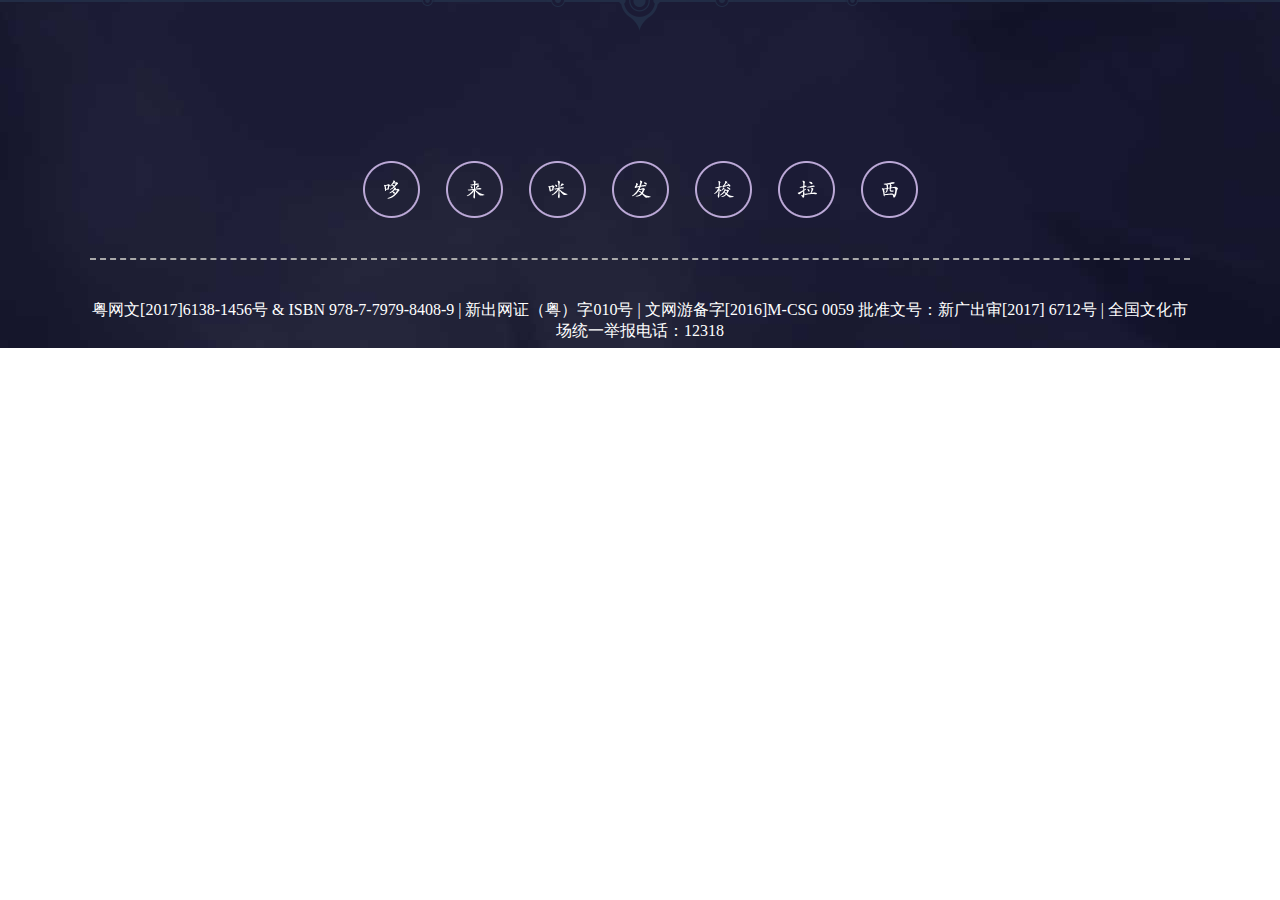
<file: footer.html>
<!DOCTYPE html>
<html>
	<head>
		<meta charset="utf-8" />
		<title></title>
		<link rel="stylesheet" type="text/css" href="css/footer.css"/>
		<link rel="stylesheet" type="text/css" href="css/font-awesome.css"/>
		<script type="text/javascript" src="js/jquery.js" ></script>
		<script type="text/javascript" src="js/footer.js" ></script>
	</head>
	<body>
		<div class="footer_wrap">
			<div id="footerImg">
			
			</div>
			<div class="footer">
	            <div class="footer_music">
					<div class="duo"></div>
					<div class="lai"></div>
					<div class="mi"></div>
					<div class="fa_fa"></div>
					<div class="suo"></div>
					<div class="la"></div>
					<div class="xi"></div>
	               </div>
				<div class="footer_line">
					
				</div>
				<div class="footer_wenzi">
					<a href="javascript:void(0)">
						粤网文[2017]6138-1456号 & ISBN 978-7-7979-8408-9 | 新出网证（粤）字010号 | 文网游备字[2016]M-CSG 0059
						批准文号：新广出审[2017] 6712号 | 全国文化市场统一举报电话：12318
					</a>
				</div>
			</div>
			
		</div>
	</body>
</html>
</file>
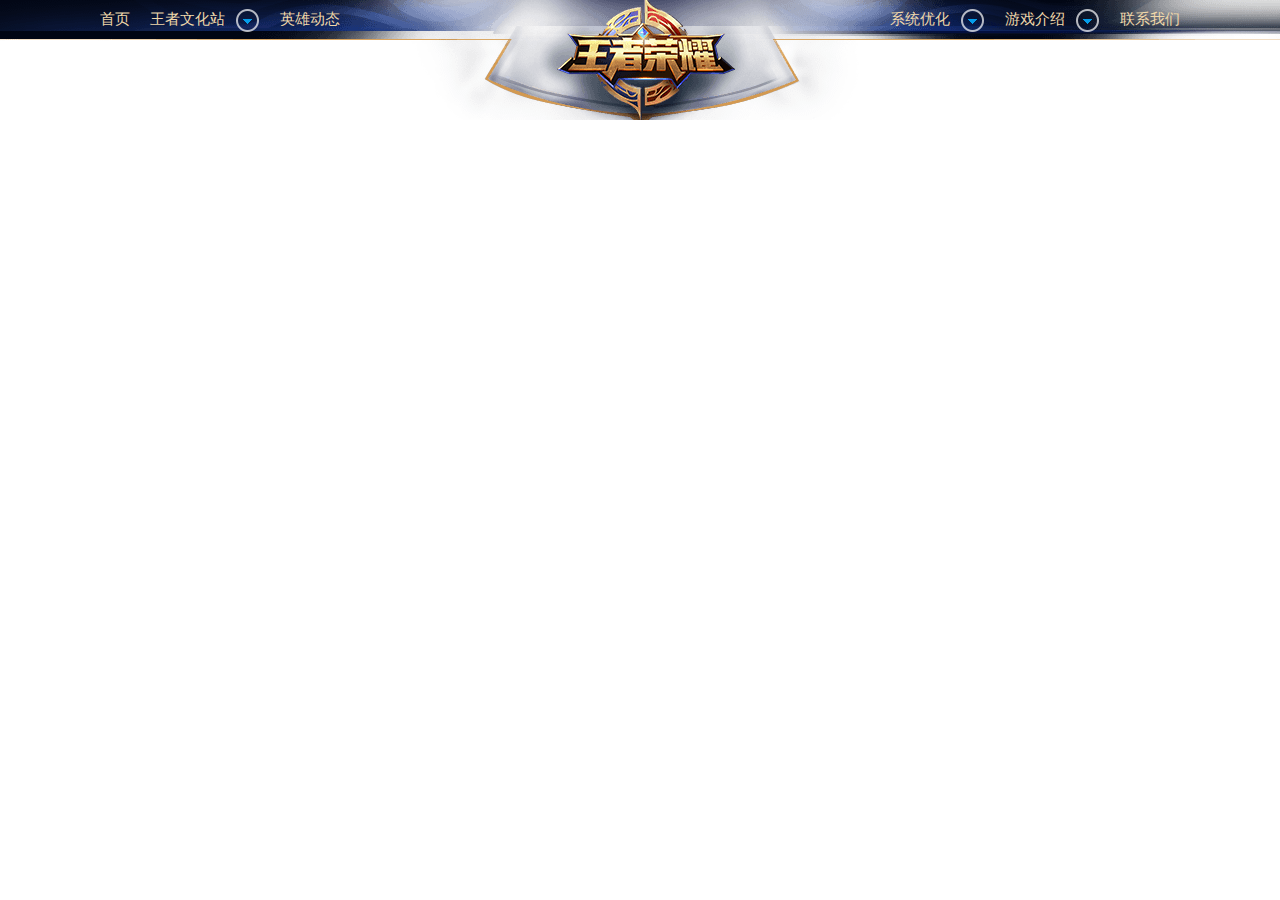
<file: header.html>
<!DOCTYPE html>
<html>
	<head>
		<meta charset="UTF-8">
		<title>导航</title>
		<link rel="stylesheet" href="css/header.css" />
		
		<link rel="stylesheet" type="text/css" href="css/font-awesome.css"/>
		<script type="text/javascript" src="js/jquery.js" ></script>
		<script type="text/javascript" src="js/move.js" ></script>
		<script type="text/javascript" src="js/header.js" ></script>
	</head>
	<body>
		<div class="header_wrap">
			<div class="header_box">
				<div class="nav">
					<div class="navBox" style="float: left;">
						<div class="a">
							<a href="index.html">首页</a>
						</div>
						<img src="images/border_bg.png" />
					</div>
					<div class="navBox" style="float: left;">
						<div class="a">
							<a href="javascript:;">王者文化站</a>
						</div>
						<div class="navBox_img"></div>
						<img src="images/border_bg.png" />
						<ul>
							<li>
								<div class="a">
									<a href="wangzhe.html#page1">王者文化主页</a>
								</div>
								
								<i class="fa fa-angle-right"></i>
							</li>
							<li>
								<div class="a">
									<a href="wangzhe.html#page2">王者历史课</a>
								</div>
								
								<i class="fa fa-angle-right"></i>
							</li>
							<li>
								<div class="a">
									<a href="wangzhe.html#page3">荣耀诗歌</a>
								</div>
								
								<i class="fa fa-angle-right"></i>
							</li>
							<li>
								<div class="a">
									<a href="wangzhe.html#page4">历史上的Ta</a>
								</div>
								
								<i class="fa fa-angle-right"></i>
							</li>
							<li>
								<div class="a">
									<a href="wangzhe.html#page5">App下载</a>
								</div>
								
								<i class="fa fa-angle-right"></i>
							</li>
							<li>
								<div class="a">
									<a href="wangzhe.html#page5">联系客服妹子</a>
								</div>
								
								<i class="fa fa-angle-right"></i>
							</li>
						</ul>
					</div>
					<div class="navBox" style="float: left;">
						<div class="a">
							<a href="list.html">英雄动态</a>
						</div>
						
						<img src="images/border_bg.png" />
					</div>
					<div class="navBox" style="float: right;">
						<div class="a">
							<a class="callme" href="javascript:;">联系我们</a>
						</div>
						
						<img src="images/border_bg.png" />
					</div>
					<div class="navBox" style="float: right;">
						<div class="a">
							<a href="javascript:;">游戏介绍</a>
						</div>
						
						<div class="navBox_img"></div>
						<img src="images/border_bg.png" />
						<ul>
							<li>
								<div class="a">
									<a href="article.html?type=Introduction">游戏介绍</a>
								</div>
								
								<i class="fa fa-angle-right"></i>
							</li>
							<li>
								<div class="a">
									<a href="article.html?type=Feature">游戏特色</a>
								</div>
								
								<i class="fa fa-angle-right"></i>
							</li>
						</ul>
					</div>
					<div class="navBox" style="float: right;">
						<div class="a">
							<a href="javascript:;">系统优化</a>
						</div>
						
						<div class="navBox_img"></div>
						<img src="images/border_bg.png" />
						<ul>
							<li>
								<div class="a">
									<a href="article.html?type=systemSoc">社交系统优化</a>
								</div>
								
								<i class="fa fa-angle-right"></i>
							</li>
							<li>
								<div class="a">
									<a href="article.html?type=systemBat">新版本战场优化</a>
								</div>
								
								<i class="fa fa-angle-right"></i>
							</li>
							<li>
								<div class="a">
									<a href="article.html?type=systemEqu">装备优化</a>
								</div>
								
								<i class="fa fa-angle-right"></i>
							</li>
						</ul>
					</div>		
				</div>
			</div>
		</div>
		<div id="callmeWrap">
			
		</div>
		<div id="callmeBox">
			<a id="close" href="javascript:showDialog.hide()"></a>
			<p>微信扫一扫，联系客服</p>
		</div>
	</body>
</html>
</file>
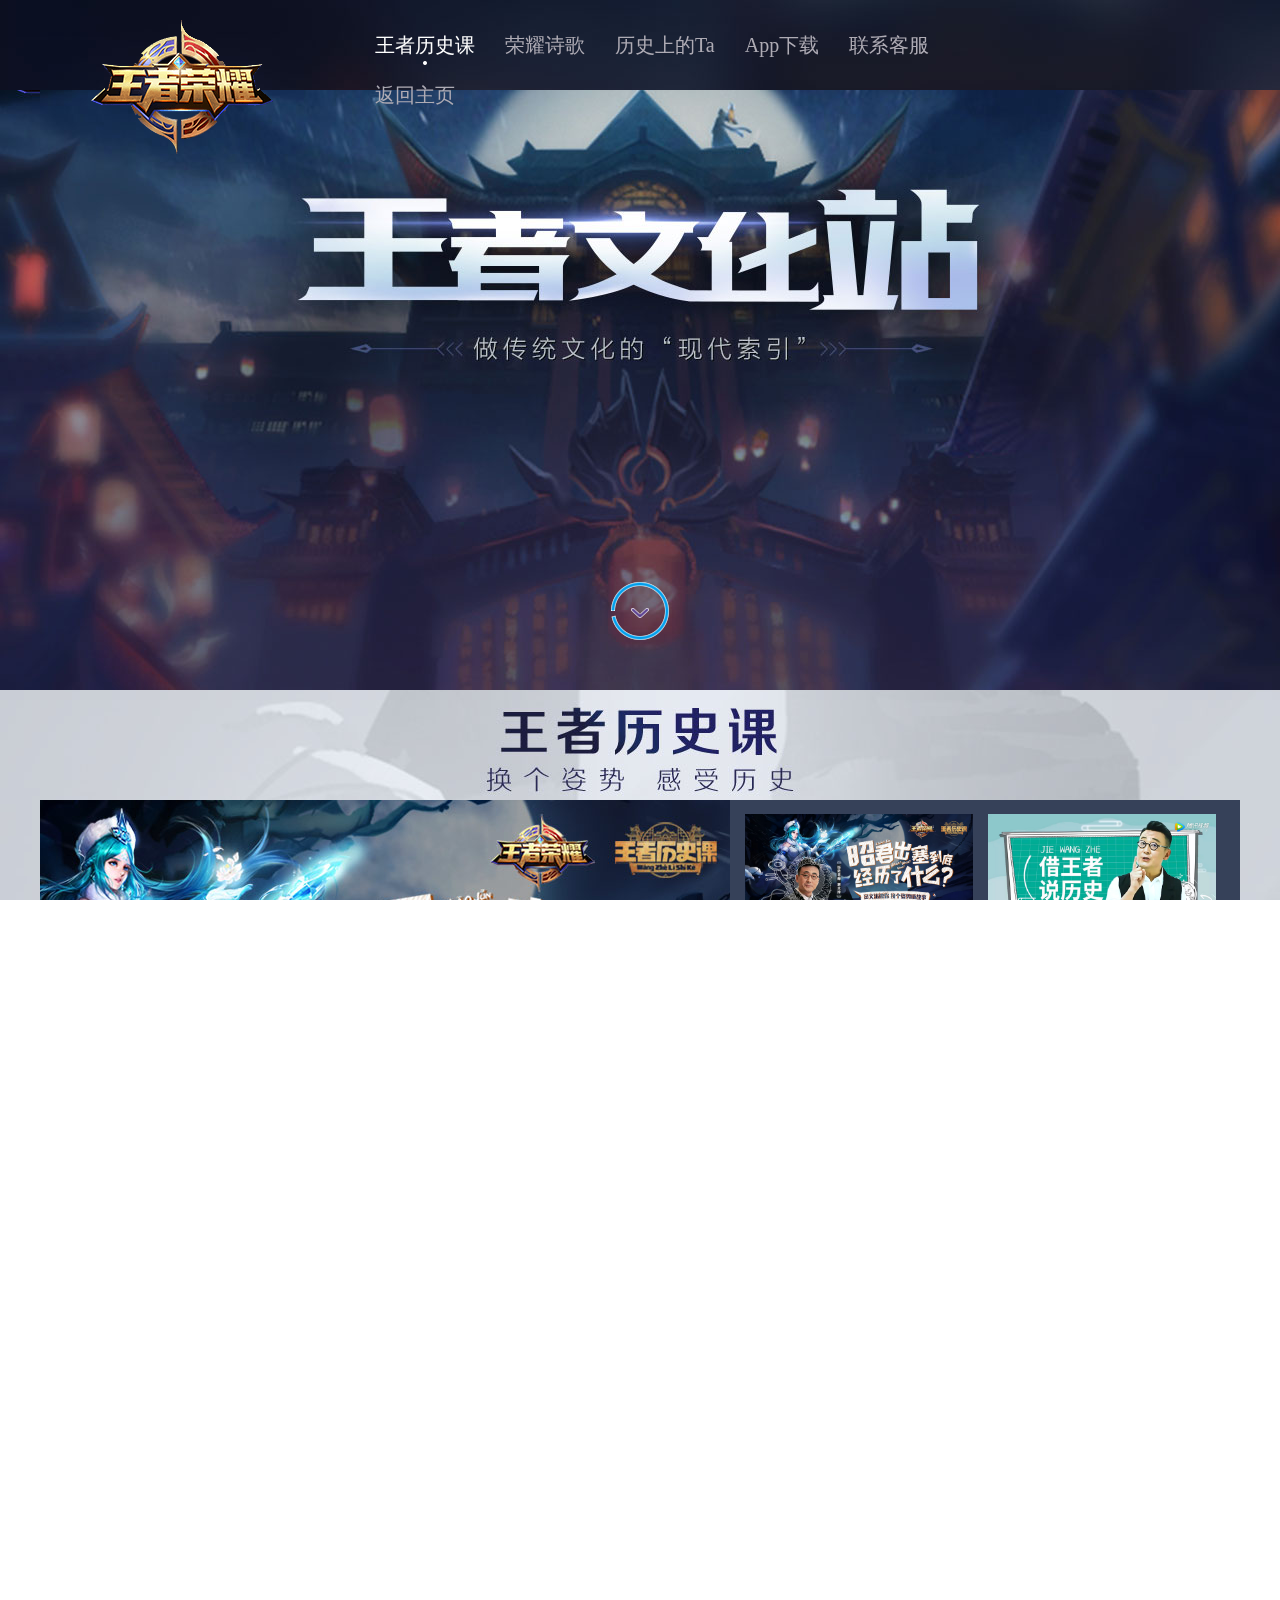
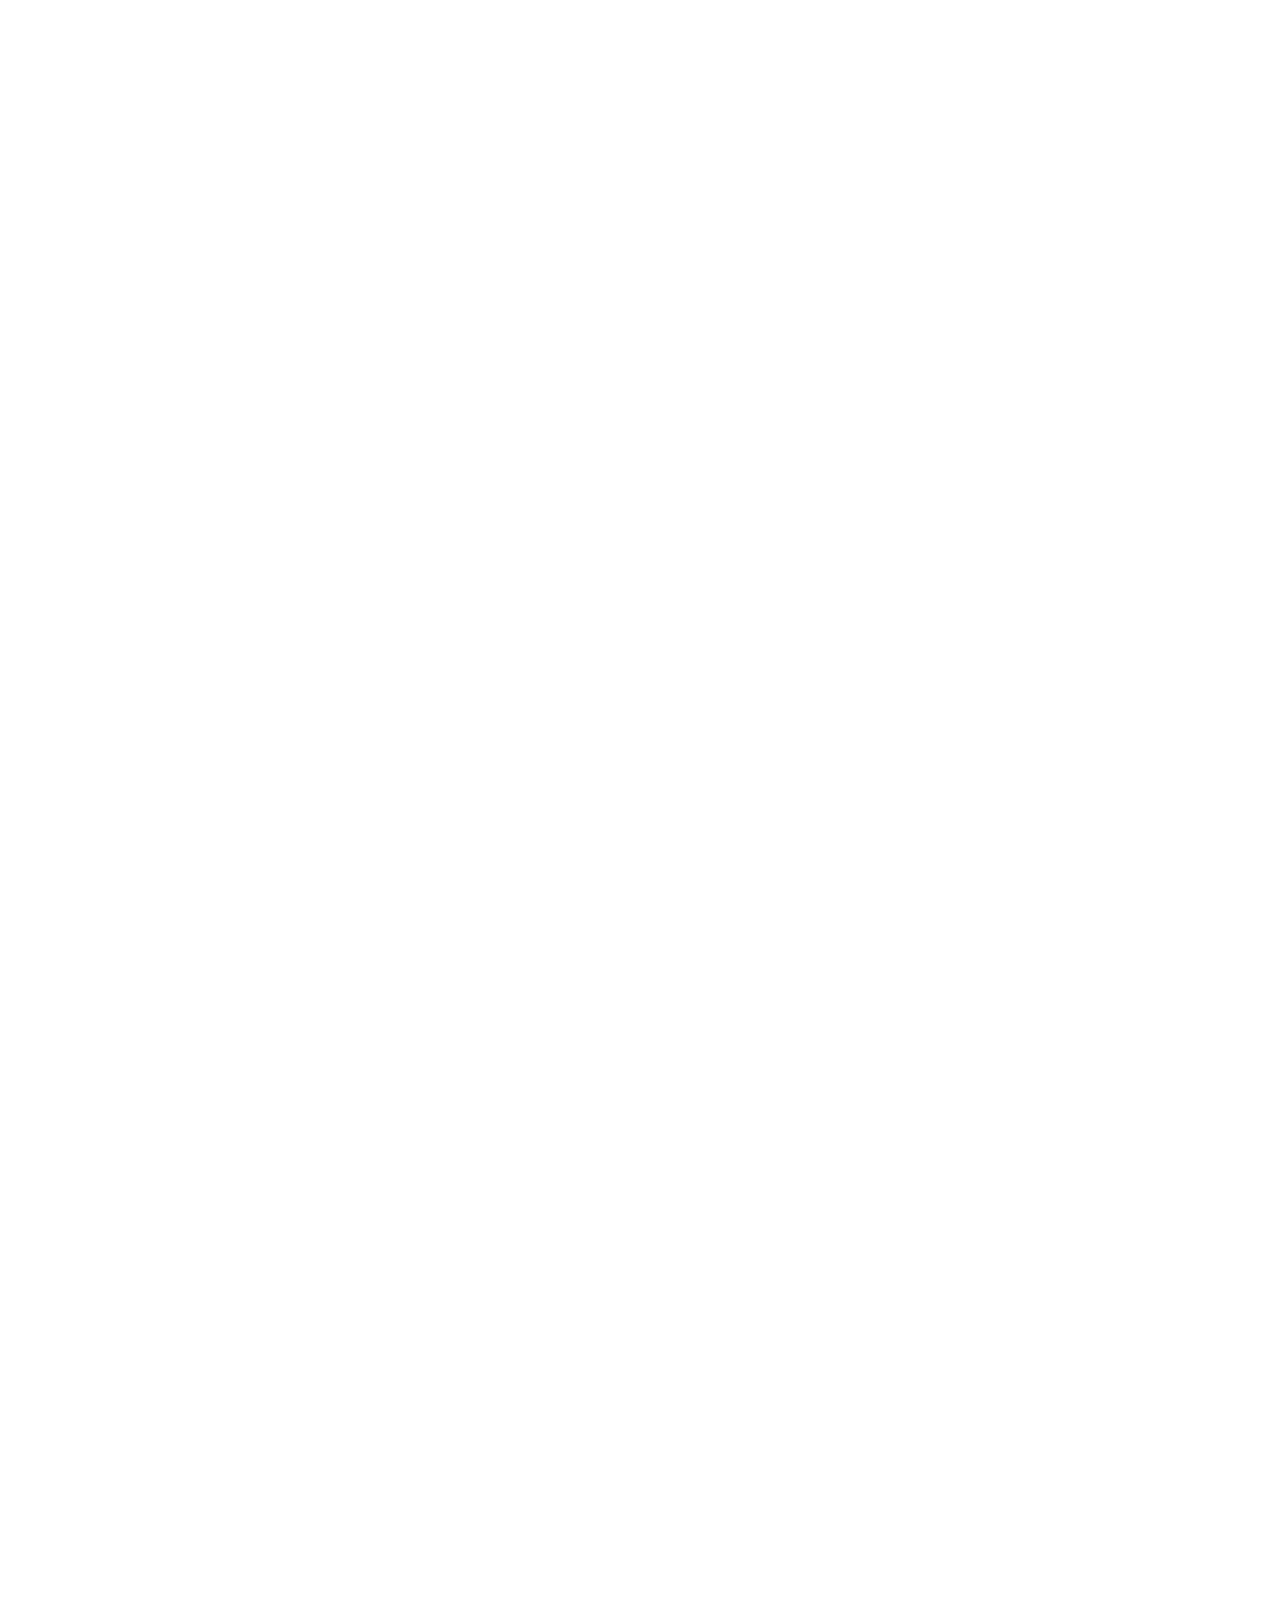
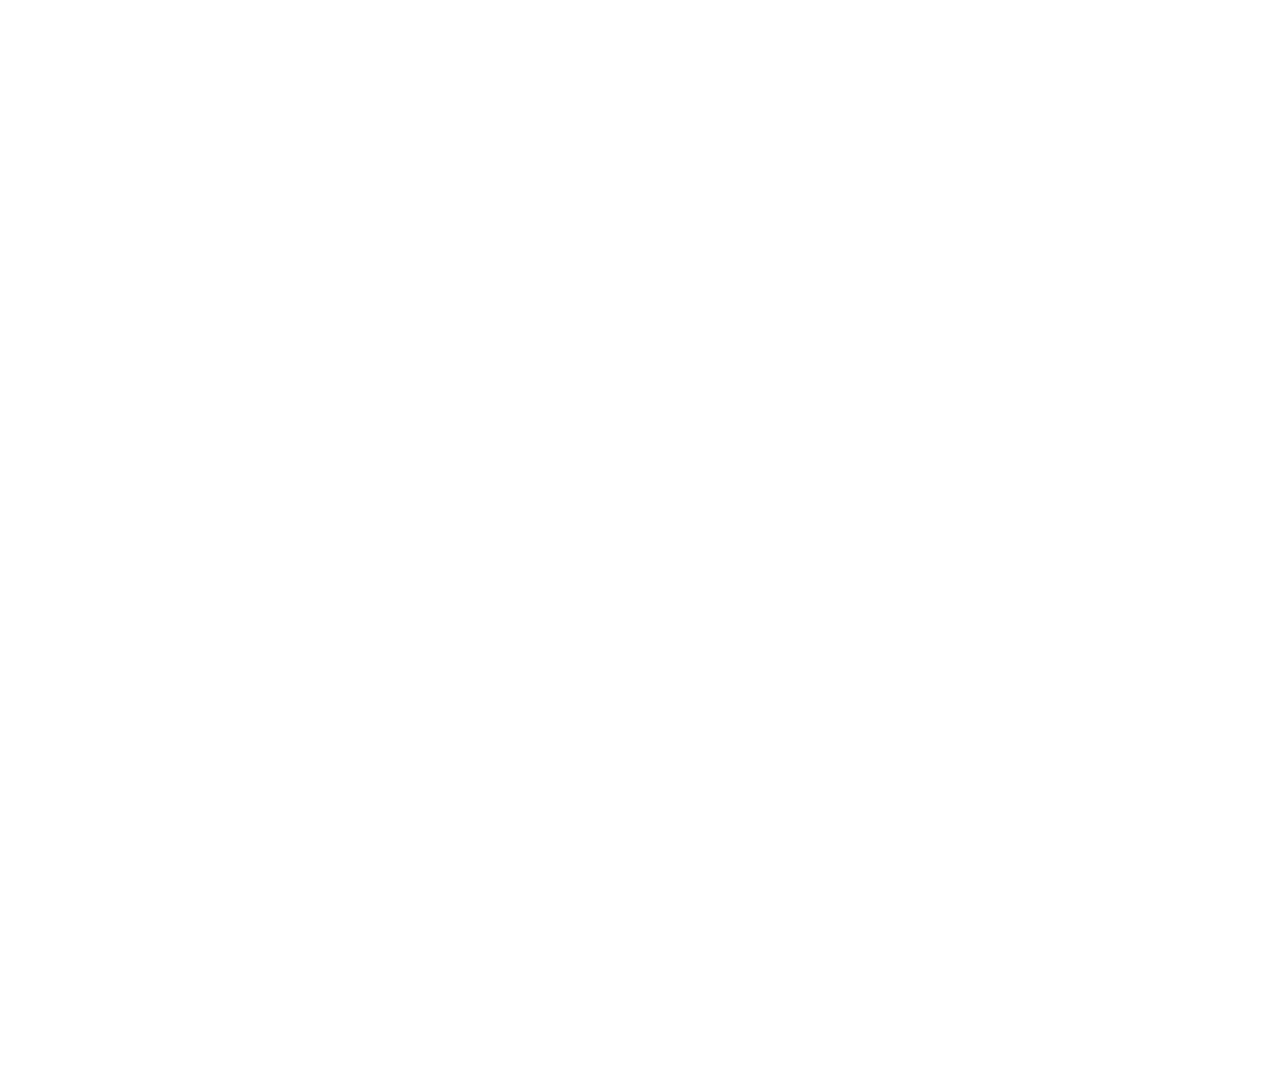
<file: wangzhe.html>
<!DOCTYPE html>
<html>
	<head>
		<meta charset="UTF-8">
		<title></title>
		<link rel="stylesheet" type="text/css" href="css/font-awesome.css"/>
		<link rel="stylesheet" href="css/jquery.fullpage.css" />
		<link rel="stylesheet" href="css/animate.css" />
		<link rel="stylesheet" href="css/wangzhe.css" />
		<script type="text/javascript" src="js/jquery.js" ></script>
		<script type="text/javascript" src="js/move.js" ></script>
		<script type="text/javascript" src="js/wangzhe.js" ></script>
		<script type="text/javascript" src="js/jquery.fullpage.js" ></script>
	</head>
	<body>
		
		<div id="header_wrap">
			<div class="header">
				<div class="logo" style="float: left;margin-top: 20px;">
					<a href="#page1">
						<img src="images/ui_logo.png" />
					</a>
				</div>
				<div class="nav_wrap">
					<div class="nav_piece new">
						<a href="#page2">王者历史课</a>
					</div>
					<div class="nav_piece">
						<a href="#page3">荣耀诗歌</a>
					</div>
					<div class="nav_piece">
						<a href="#page4">历史上的Ta</a>
					</div>
					<div class="nav_piece">
						<a href="#page5">App下载</a>
					</div>
					<div class="nav_piece">
						<a href="#page5">联系客服</a>
					</div>
					<div class="nav_piece">
						<a href="index.html">返回主页</a>
					</div>
				</div>
			</div>
		</div>
		<div id="fullpage">
		    <div class="section" style="color: white;text-align: center;min-width: 1100px;max-height: 600px;">
		    	<div class="page1 wrap">
		    		<div class="page1 wrap_box">
		    			<a class="page1Next" href="#page2">
		    				
		    			</a>
		    		</div>
		    	</div>
		    </div>
		    <div class="section" style="overflow: hidden;min-width: 1100px;">
		    	<div class="page2 wrap">
		    		<div class="page2 wrap_box">
		    			<div id="page2_box">
		    				<div id="history_box">
		    					<div id="left_mod">
		    						<a href="javascript:;" class="mod_list">
			    						<img src="images/wangzhe/history/70668895555621.jpg"/>
			    						
			    						<span id="bg">
			    						
			   							</span>
		 								<span id="ico_play">
	    									
			    						</span>
			    					</a>
		    					</div>
		    					<div id="history_list_box">
		    						<ul id="history_list">
		    							<li>
		    								<a href="javascript:;" class="mod_list">
					    						<img src="images/wangzhe/history/0.jpg" style="height: 130px;"/>
					    						<span id="text">
					    							<span id="title">
					    								【王者历史课】第七期：看窦文涛讲昭君出塞的故事
													</span>
			    									<span class="about">
					    								<span class="counts">
					    									13.5万
					    								</span>
					    								<span class="duration">
					    									11:10
														</span>
														<div style="clear: both;"></div>
			    									</span>
					    						</span>
					    						<span id="bg">
					    						
					   							</span>
				 								<span id="ico_play">
			    									
					    						</span>
					    					</a>
		    							</li>
		    							<li>
		    								<a href="javascript:;" class="mod_list">
					    						<img src="images/wangzhe/history/1.png" style="height: 130px;"/>
					    						<span id="text">
					    							<span id="title">
					    								【王者历史课】第六课：窦文涛细说赵云是否真的不受重用？
													</span>
			    									<span class="about">
					    								<span class="counts">
					    									27.2wan
					    								</span>
					    								<span class="duration">
					    									12：10
														</span>
														<div style="clear: both;"></div>
			    									</span>
					    						</span>
					    						<span id="bg">
					    						
					   							</span>
				 								<span id="ico_play">
			    									
					    						</span>
					    					</a>
		    							</li>
		    							<li>
		    								<a href="javascript:;" class="mod_list">
					    						<img src="images/wangzhe/history/2.png" style="height: 130px;"/>
					    						<span id="text">
					    							<span id="title">
					    								【王者历史课】第五课：如果你是秦始皇，修不修长城？
													</span>
			    									<span class="about">
					    								<span class="counts">
					    									33.6wan
					    								</span>
					    								<span class="duration">
					    									12:40
														</span>
														<div style="clear: both;"></div>
			    									</span>
					    						</span>
					    						<span id="bg">
					    						
					   							</span>
				 								<span id="ico_play">
			    									
					    						</span>
					    					</a>
		    							</li>
		    							<li>
		    								<a href="javascript:;" class="mod_list">
					    						<img src="images/wangzhe/history/3.jpg" style="height: 130px;"/>
					    						<span id="text">
					    							<span id="title">
					    								《王者历史课》第四课：马伯庸揭秘孟姜女哭倒长城的真相
													</span>
			    									<span class="about">
					    								<span class="counts">
					    									1.0wan
					    								</span>
					    								<span class="duration">
					    									12:08
														</span>
														<div style="clear: both;"></div>
			    									</span>
					    						</span>
					    						<span id="bg">
					    						
					   							</span>
				 								<span id="ico_play">
			    									
					    						</span>
					    					</a>
		    							</li>
		    							<li>
		    								<a href="javascript:;" class="mod_list">
					    						<img src="images/wangzhe/history/4.png" style="height: 130px;"/>
					    						<span id="text">
					    							<span id="title">
					    								《王者历史课》第三课：预告片
													</span>
			    									<span class="about">
					    								<span class="counts">
					    									504
					    								</span>
					    								<span class="duration">
					    									00:40
														</span>
														<div style="clear: both;"></div>
			    									</span>
					    						</span>
					    						<span id="bg">
					    						
					   							</span>
				 								<span id="ico_play">
			    									
					    						</span>
					    					</a>
		    							</li>
		    							<li>
		    								<a href="javascript:;" class="mod_list">
					    						<img src="images/wangzhe/history/5.png" style="height: 130px;"/>
					    						<span id="text">
					    							<span id="title">
					    								《王者历史课》第一课：预告片
													</span>
			    									<span class="about">
					    								<span class="counts">
					    									1622
					    								</span>
					    								<span class="duration">
					    									00:26
														</span>
														<div style="clear: both;"></div>
			    									</span>
					    						</span>
					    						<span id="bg">
					    						
					   							</span>
				 								<span id="ico_play">
			    									
					    						</span>
					    					</a>
		    							</li>
		    							<li>
		    								<a href="javascript:;" class="mod_list">
					    						<img src="images/wangzhe/history/6.png" style="height: 130px;"/>
					    						<span id="text">
					    							<span id="title">
					    								《王者历史课》第二课：预告片
													</span>
			    									<span class="about">
					    								<span class="counts">
					    									1.6万
					    								</span>
					    								<span class="duration">
					    									00:49
														</span>
														<div style="clear: both;"></div>
			    									</span>
					    						</span>
					    						<span id="bg">
					    						
					   							</span>
				 								<span id="ico_play">
			    									
					    						</span>
					    					</a>
		    							</li>
		    							<li>
		    								<a href="javascript:;" class="mod_list">
					    						<img src="images/wangzhe/history/7.png" style="height: 130px;"/>
					    						<span id="text">
					    							<span id="title">
					    								《王者历史课》第三课：蔡康永亲授避暑妙招
													</span>
			    									<span class="about">
					    								<span class="counts">
					    									1.3万
					    								</span>
					    								<span class="duration">
					    									11:55
														</span>
														<div style="clear: both;"></div>
			    									</span>
					    						</span>
					    						<span id="bg">
					    						
					   							</span>
				 								<span id="ico_play">
			    									
					    						</span>
					    					</a>
		    							</li>
		    							<li>
		    								<a href="javascript:;" class="mod_list">
					    						<img src="images/wangzhe/history/8.png" style="height: 130px;"/>
					    						<span id="text">
					    							<span id="title">
					    								《王者历史课》第二课：黄执中带你重识李白
													</span>
			    									<span class="about">
					    								<span class="counts">
					    									73.9万
					    								</span>
					    								<span class="duration">
					    									07:50
														</span>
														<div style="clear: both;"></div>
			    									</span>
					    						</span>
					    						<span id="bg">
					    						
					   							</span>
				 								<span id="ico_play">
			    									
					    						</span>
					    					</a>
		    							</li>
		    							<li>
		    								<a href="javascript:;" class="mod_list">
					    						<img src="images/wangzhe/history/9.png" style="height: 130px;"/>
					    						<span id="text">
					    							<span id="title">
					    								《王者历史课》第一课：刘备的仁义人生
													</span>
			    									<span class="about">
					    								<span class="counts">
					    									38.8万
					    								</span>
					    								<span class="duration">
					    									10:17
														</span>
														<div style="clear: both;"></div>
			    									</span>
					    						</span>
					    						<span id="bg">
					    						
					   							</span>
				 								<span id="ico_play">
			    									
					    						</span>
					    					</a>
		    							</li>
		    						</ul>
		    					</div>
		    				</div>
		    			</div>
		    		</div>
		    	</div>
		    </div>
		    <div class="section" style="min-width: 1100px;">
		        <div class="page3 wrap">
			    	<div class="page3 wrap_box">
			    		<div class="prev"></div>
			    		<div class="next"></div>
			    		<div id="page3_box">
			    			<div id="page3_moveBox">
			    				<div id="first" style="width: 1200PX;">
			    					<a href="javascript:;" class="mod_list">
			    						<img src="images/wangzhe/shi/0.jpg"/>
			    						<span id="text">
			    							<span id="title">
			    								【荣耀诗会】《关山月》《从军行》
											</span>
	    									<span class="about">
			    								<span class="counts">
			    									1937
			    								</span>
			    								<span class="duration">
			    									02:12
												</span>
	    									</span>
			    						</span>
			    						<span id="bg">
			    						
			   							</span>
		 								<span id="ico_play">
	    									
			    						</span>
			    					</a>
			    					<a href="javascript:;" class="mod_list">
			    						<img src="images/wangzhe/shi/1.jpg"/>
			    						<span id="text">
			    							<span id="title">
			    								【荣耀诗会】念奴娇·赤壁怀古
											</span>
	    									<span class="about">
			    								<span class="counts">
			    									5945
			    								</span>
			    								<span class="duration">
			    									01:56
												</span>
	    									</span>
			    						</span>
			    						<span id="bg">
			    						
			   							</span>
		 								<span id="ico_play">
	    									
			    						</span>
			    					</a>
			    					<a href="javascript:;" class="mod_list">
			    						<img src="images/wangzhe/shi/2.png"/>
			    						<span id="text">
			    							<span id="title">
			    								【荣耀诗会】鹊桥仙
											</span>
	    									<span class="about">
			    								<span class="counts">
			    									93.5万
			    								</span>
			    								<span class="duration">
			    									01:35
												</span>
	    									</span>
			    						</span>
			    						<span id="bg">
			    						
			   							</span>
		 								<span id="ico_play">
	    									
			    						</span>
			    					</a>
			    					<a href="javascript:;" class="mod_list">
			    						<img src="images/wangzhe/shi/3.jpg"/>
			    						<span id="text">
			    							<span id="title">
			    								【荣耀诗会】出塞·王昌龄、凉州词·王之涣、凉州词·王翰
											</span>
	    									<span class="about">
			    								<span class="counts">
			    									8302
			    								</span>
			    								<span class="duration">
			    									02:00
												</span>
	    									</span>
			    						</span>
			    						<span id="bg">
			    						
			   							</span>
		 								<span id="ico_play">
	    									
			    						</span>
			    					</a>
			    					<a href="javascript:;" class="mod_list">
			    						<img src="images/wangzhe/shi/4.png"/>
			    						<span id="text">
			    							<span id="title">
			    								【荣耀诗会】将进酒
											</span>
	    									<span class="about">
			    								<span class="counts">
			    									1964
			    								</span>
			    								<span class="duration">
			    									01:41
												</span>
	    									</span>
			    						</span>
			    						<span id="bg">
			    						
			   							</span>
		 								<span id="ico_play">
	    									
			    						</span>
			    					</a>
			    					<a href="javascript:;" class="mod_list">
			    						<img src="images/wangzhe/shi/5.png"/>
			    						<span id="text">
			    							<span id="title">
			    								【荣耀诗会】观沧海
											</span>
	    									<span class="about">
			    								<span class="counts">
			    									192
			    								</span>
			    								<span class="duration">
			    									00:48
												</span>
	    									</span>
			    						</span>
			    						<span id="bg">
			    						
			   							</span>
		 								<span id="ico_play">
	    									
			    						</span>
			    					</a>
			    					<a href="javascript:;" class="mod_list">
			    						<img src="images/wangzhe/shi/6.png"/>
			    						<span id="text">
			    							<span id="title">
			    								【荣耀诗会】咏夏
											</span>
	    									<span class="about">
			    								<span class="counts">
			    									9963
			    								</span>
			    								<span class="duration">
			    									02:20
												</span>
	    									</span>
			    						</span>
			    						<span id="bg">
			    						
			   							</span>
		 								<span id="ico_play">
	    									
			    						</span>
			    					</a>
			    					<a href="javascript:;" class="mod_list">
			    						<img src="images/wangzhe/shi/7.png"/>
			    						<span id="text">
			    							<span id="title">
			    								【荣耀诗会】楚辞·九歌·东皇太一
											</span>
	    									<span class="about">
			    								<span class="counts">
			    									137
			    								</span>
			    								<span class="duration">
			    									01:11
												</span>
	    									</span>
			    						</span>
			    						<span id="bg">
			    						
			   							</span>
		 								<span id="ico_play">
	    									
			    						</span>
			    					</a>
			    				</div>
			    				<div id="second" style="width: 1200PX;">
			    					<a href="javascript:;" class="mod_list">
			    						<img src="images/wangzhe/shi/8.png"/>
			    						<span id="text">
			    							<span id="title">
			    								【荣耀诗会】诗经·秦风·无衣
											</span>
	    									<span class="about">
			    								<span class="counts">
			    									2.2万
			    								</span>
			    								<span class="duration">
			    									01:10
												</span>
	    									</span>
			    						</span>
			    						<span id="bg">
			    						
			   							</span>
		 								<span id="ico_play">
	    									
			    						</span>
			    					</a>
			    					<a href="javascript:;" class="mod_list">
			    						<img src="images/wangzhe/shi/1.jpg"/>
			    						<span id="text">
			    							<span id="title">
			    								【荣耀诗会】大风歌vs鸿鹄歌
											</span>
	    									<span class="about">
			    								<span class="counts">
			    									1.8万
			    								</span>
			    								<span class="duration">
			    									01:04
												</span>
	    									</span>
			    						</span>
			    						<span id="bg">
			    						
			   							</span>
		 								<span id="ico_play">
	    									
			    						</span>
			    					</a>
			    				</div>
			    				<div style="clear: both;"></div>
			    			</div>
			    		</div>
			    	</div>
			    </div>
		    </div>
		    <div class="section" style="min-width: 1100px;position: relative;">
		    	<div id="boxTa_wrap" style="display: none;">
		    		<div id="boxTa">
			    		
			    	</div>
			    	<div id="boxTa_box">
			    		<h2 class="titleTa">
			    			历史上的
			    			<span class="name1" style="font-family: "Microsoft YaHei";"></span>
			   			</h2>
			   			<a class="close" href="javascript:;"></a>
			   			<div id="textTa_box">
			   				<div class="textTa1">
			   					
			   				</div>
			   			</div>
			   		</div>
		    	</div>
		    	<div class="page4 wrap">
		    		<div class="page4 wrap_box">
		    			<div id="hero_wrap">
		    				<div id="hero_active">  
		    					<div id="hero_img">
		    						<img class="hero_img" src="images/wangzhe/1-mobileskin.jpg" />
		    					</div>
		    					<div id="hero_information">
		    						<div id="hero_content">
		    							<h3 class="name1" style="font-size: 20px;"></h3>
		    							<div id="hero_text">
		    								<p class="text1">
		    									
		    								</p>
		    							</div>
		    						</div>
		    					</div>
		    				</div>
		    				<div id="hero_search">
		    					<div id="hero_title">
		    						<a href="javascript:;" style="font-size: 28px;color: white;">全部英雄</a>
		    					</div>
		    					<div id="hero_panel">
		    						<ul id="hero_panel_ul">
		    							
		    						</ul>
		    					</div>
		    				</div>
		    			</div>
		    		</div>
		    	</div>
		    </div>
		    <div class="section" style="min-width: 1100px;">
		    	<div class="page5_wrap"> 
		    		<div style="width: 1100px;margin: 70px auto;text-align: center;">
		    			<div class="appBox">
							扫我下载“王者荣耀”App
							<h1 style="position: relative;top: 100px;right: -320px;">App下载</h1>
		    			</div>
		    			<div class="serBox">
		    				<h1>联系客服妹纸</h1>
							<p>总机：010-8888888</p>
							<p>邮箱：cp@feicuiedu.com</p>
							<p>北京市昌平区站前东街2号 回龙观田园风光综合商业楼3层</p>
						</div>
		    		</div>
		    	</div>
		    </div>
		</div>
	</body>
</html>
</file>
<file: css/footer.css>
*{
	padding: 0;
	margin: 0;
	list-style: none;
	text-decoration: none;
	font-family: "楷体";
}
/*这是底部*/
.footer_wrap{
	min-width: 1100px;
	height: 348px;
	background: #0d0d28 url(../images/content_top.jpg) center;
	background-position-y: -940px;
}
#footerImg{
	position: relative;
	top: -10px;
	left: 0;
	height: 41px;
	background: url(../images/pic-fgx.png) no-repeat center top;
}
.footer{
	height: 300px;
	width: 1100px;
	margin: 0 auto;
}
/*.duo,.la,.mi,.fa,.suo,.la,.xi*/
.footer_music{
	width: 581px;
	height: 57px;
	padding-left: 26px;
	padding-top: 120px;
	margin: 0 auto;
}
.footer_music div{
	height: 57px;
	width: 57px;
	float: left;
	cursor: pointer;
	margin-right: 26px;
}
.duo{
	background: url(../img/yinyue_duo.png);
}
.lai{
	background: url(../img/yinyue_lai.png);
}
.mi{
	background: url(../img/yinyue_mi.png);
}
.fa_fa{
	background: url(../img/yinyue_fa.png);
}
.suo{
	background: url(../img/yinyue_suo.png);
}
.la{
	background: url(../img/yinyue_la.png);
}
.xi{
	background: url(../img/yinyue_xi.png);
}
.footer_line{
	width: 1100px;
	border-bottom: 2px dashed darkgrey;
	margin-top: 40px;
}
.footer_wenzi{
	height: 20px;
	text-align: center;
	margin-top: 40px;
}
.footer_wenzi a{
	color: white;
	text-decoration: none;
}
</file>
<file: css/header.css>
*{
	padding: 0;
	margin: 0;
	list-style: none;
	text-decoration: none;
	font-family: "楷体";
}
.clear{
	clear: both;
}
.header_wrap{
	position: relative;
	min-width: 1200px;
	height: 120px;
	background:url(../images/top-bg.png) no-repeat center;
	z-index: 999;
}
.header_box{
	width: 1100px;
	height: 120px;
	margin: auto;
	position: relative;
}
.logo{
	position: absolute;
	top: 0;
	left: 50%;
	margin-left: -102px;
	z-index: 9999;
}
.nav{
	width: 1100px;
	float: right;
}
.navBox{
	position: relative;
}
.navBox a{
	display: block;
	color: #F0D8AA;
	font-size: 15px;
}
.navBox .a{
	padding:10px;
	float: left;
}
.navBox img{
	width: 100%;
	display: none;
	position: absolute;
	top: 35px;
	left: 0;
}
.navBox_img{
	width: 25px;
	height: 25px;
	margin-top: 8px;
	margin-right: 10px;
	background: url(../img/nav_xiajiantou.png)no-repeat;
	float: right;
	cursor: pointer;
}
.navBox ul{
	display: none;
	background: #090A1F;
	position: absolute;
	top: 40px;
	left: 0;
	z-index: 100;
}
.navBox li{
	height: 40px;
	width: 160px;
	padding-left: 10px;
}
.navBox li a{
	font-size: 13px;
}
.navBox li i{
	color: white;
	padding: 10px;
	float: right;
	display: none;
}
#callmeWrap{
	display: none;
	position: fixed;
	top: 0;
	left: 0;
	z-index: 999998;
	width: 100%;
	min-height: 900px;
	background: black;
	opacity: 0.5;
}
#callmeBox{
	display: none;
	width: 368px;
	height: 358px;
	background: url(../images/callmeImg.png) no-repeat center 50px;
	overflow: hidden;
	position: fixed;
	top: 20%;
	left: 50%;
	z-index: 999999;
	margin-left: -184px;
}
#close{
	display: block;
	position: absolute;
	top: 0;
	right: 0;
	width: 45px;
	height: 45px;
	background: url(../images/close.png);
}
#callmeBox p{
	margin: 266px 0 0 95px;
	color: #b7bde1;
	font-size: 18px;
}
</file>
<file: css/wangzhe.css>
*{
	padding: 0;
	margin: 0;
	list-style: none;
	text-decoration: none;
	font-family: "楷体";
}

#header_wrap{
	width: 100%;
	height: 90px;
	background:url(../images/ui_bg_head.jpg);
	position: fixed;
	z-index: 200;
}
.header{
	height: 90px;
	width: 1100px;
	margin: 0 auto;
}
.nav_wrap{
	width: 690px;
	height: 40px;
	line-height: 40px;
	float: right;
	margin-right: 140px;
	padding-top: 15px;
	text-align: right;
}
.nav_piece{
	float: left;
	position: relative;
}
.nav_piece a{
	display: block;
	font-size: 20px;
	text-align: center;
	padding: 10px 15px;
	position: relative;
	cursor: pointer;
	height: 30px;
	color: #aeabb4;
}
.new a{
	background: url(../img/nav_now_bg.png) no-repeat bottom center;
	color: #fff;
}
.nav_hover a{
	background: url(../img/nav_now_bg.png) no-repeat bottom center;
	color: #fff;
	transition: all 0.5s; 
}
.wrap{
	margin-top: 90px;
}
.page1.wrap{
	min-height: 600px;
	background: url(../images/in_banner_wrap.jpg) no-repeat top center;
}
.wrap_box{
	position: relative;
}
.page1.wrap_box{
	min-height: 600px;
	background: url(../images/in_banner.jpg) no-repeat top center;
}
.page1Next{
	display: block;
	position: absolute;
	left: 50%;
	bottom: 50px;
	z-index: 999;
	margin-left: -29px;
	width: 58px;
	height: 58px;
	background: url(../images/lis_more_btn_bg.png) no-repeat 0 -58px;
}
.page2.wrap{
	min-height: 900px;
	margin-top: 0px;
	background: url(../images/in_history_wrap.jpg) no-repeat center -70px;
}
.page2.wrap_box{
	min-height: 900px;
	background: url(../images/in_history.jpg) no-repeat center -70px;
}
#page2_box{
	overflow: hidden;
	padding-top: 110px;
	max-width: 1200px;
	margin: 0 auto;
}
#history_box{;
	background: #364159;
	height: 457px;
}
#left_mod{
	float: left;
	width: 690px;
	height: 458px;
	overflow: hidden;
}
#left_mod .mod_list{
	width: 100%;
	height: 100%;
}
#history_list_box{
	width: 510px;
	height: 457px;
	float: right;
}
#history_list{
	width: 100%;
	height: 100%;
	overflow: scroll;
	overflow-x: hidden;
}
#history_list li{
	float: left;
	width: 228px;
	height: 208px;
	padding: 14px 0 0 15px;
}
#history_list #text{
	min-width: 228px;
	min-height: 78px;
}
#history_list #title{
	font-size: 14px;
	padding: 6px 0 0 10px;
}
#history_list .about{
	padding: 0 10px 0px 0;
}
.page3.wrap{
	min-height: 900px;
	margin-top: 0px;
	background: url(../images/in_poetry_wrap.jpg) no-repeat center -70px;
}
.page3.wrap_box{
	position: relative;
	min-height: 900px;
	background: url(../images/in_poetry.jpg) no-repeat center -70px;
}
.prev{
	opacity: 0.3;
	background: url(../images/sc_img_default.png) no-repeat 0px -365px;
	background-size: 480px 450px;
	width: 56px;
	height: 85px;
	position: absolute;
	top: 295px;
	left: 15px;
	cursor: default;
}
.next{
	background: url(../images/sc_img_default.png) no-repeat -66px -365px;
	background-size: 480px 450px;
	width: 56px;
	height: 85px;
	position: absolute;
	top: 295px;
	right: 15px;
	cursor: pointer;
}
#page3_box{
	overflow: hidden;
	position: relative;
	min-height: 300px;
	max-width: 1200px;
	margin: 0 auto;
	padding-top: 110px;
}
#page3_moveBox{
	position: relative;
	top: 0;
	left: 0px;
	width: 2400px;
	transition: all 0.4s;
}
#first,#second{
	float: left;
}
.mod_list{
	position: relative;
	display: block;
	float: left;
	width: 100%;
	height: 100%;
}
#page3_moveBox .mod_list{
	width: 282px;
	height: 202px;
	margin: 13px 9px 13px;
}
.mod_list img{
	width: 100%;
	height: 100%;
}
#page3_moveBox #text{
	width: 282px;
}
#text{
	position: absolute;
	bottom: 0;
	left: 0;
	background: rgba(2, 10, 33, 0.9);
	display: block;
}
#title{
	color: white;
	font-size: 18px;
	line-height: 26px;
	padding-right: 4px;
	overflow: hidden;
	display: list-item;
}
#page3_moveBox #title{
	max-height: 26px;
}
.about{
	padding: 4px 10px 7px 0;
	display: block;
	color: #f6f6f6;
	line-height: 18px;
}
.counts{
	float: right;
	padding-left: 20px;
	background: url(../images/wangzhe/shi/index.png) no-repeat;
}
.duration{
	float: right;
	padding-left: 18px;
	display: block;
	margin-right: 20px;
	background: url(../images/wangzhe/shi/colock.png) no-repeat;
}
#bg{
	background: #000;
	opacity: 0;
	transition: all 0.4s;
	position: absolute;
	top: 0;
	left: 0;
	width: 100%;
	height: 100%;
}
#ico_play{
	width: 52px;
	height: 52px;
	background: url(../images/wangzhe/shi/ico-play.png) no-repeat;
	position: absolute;
	top: 50%;
	left: 50%;
	margin: -26px 0 0 -26px;
	opacity: 0;
}
.page4.wrap{
	min-height: 900px;
	margin-top: 0px;
	background: url(../images/in_hero_wrap.jpg) no-repeat center -80px;
}
.page4.wrap_box{
	min-height: 900px;
	background: url(../images/in_hero.jpg) no-repeat center -80px;
}
#boxTa{
	background: rgb(0, 0, 0);
	position: absolute;
	height: 100%;
	z-index: 9998;
	width: 100%;
	left: 0px;
	top: 0px;
	opacity: 0.7;
	display: block;
}
#boxTa_box{
	background: white;
	display: block;
	position: absolute;
	z-index: 9999;
	left: 50%;
	top: 50%;
	margin-top: -337px;
	margin-left: -555px;
	max-width: 1100px;
}
.titleTa{
	background: #252d35;
	height: 78px;
	line-height: 78px;
	font-size: 42px;
	text-align: center;
	display: block;
	color: #c1d5ff;
	font-family: "Microsoft YaHei";
	font-weight: normal;
}
.close{
	width: 40px;
	height: 40px;
	background: url(../images/wangzhe/index.png) no-repeat;
	position: absolute;
	top: 20px;
	right: 26px;
}
#textTa_box{
	padding: 28px 50px 54px;
	min-height: 342px;
	position: relative;
	overflow: scroll;
	overflow-x: hidden;
}
#textTa_box div{
	font-size: 20px;
	line-height: 44px;
	color: #222427;
}
#hero_wrap{
	width: 1200px;
	margin: 0 auto;
	padding-top: 110px;
}
#hero_active{
	float: left;
	width: 374px;
}
#hero_img{
	width: 374px;
	height: 234px;
	overflow: hidden;
}
#hero_img img{
	width: 100%;
	height: 100%;
	overflow: hidden;	
}
#hero_information{
	background: url(../images/wangzhe/down_bg.png) no-repeat;
	background-size: 480px 450px;
	width: 374px;
	height: 200px;
	position: relative;
}
#hero_content{
	color: white;
	padding: 24px 8px 0 28px;
}
#hero_text{
	padding-top: 10px;
	font-size: 18px;
	line-height: 32px;
}
#hero_search{
	float: right;
	padding-top: 20px;
	width: 826px;
	height: 414px;
}
#hero_title{
	text-align: center;
	line-height: 56px;
	height: 56px;
	background: url(../images/wangzhe/index.jpg) no-repeat;
	width: 100%;
	overflow: hidden;
	z-index: 1;
	position: relative;
}
#hero_panel{
	width: 100%;
	height: 358px;
	background: url(../images/wangzhe/in_hero_bg.jpg) no-repeat;
	overflow: scroll;
	overflow-x: hidden;
}
#hero_panel li{
	cursor: pointer;
	position: relative;
	float: left;
	width: 161px;
	height: 161px;
}
#hero_panel a{
	display: block;
	width: 161px;
	height: 161px;
}

#hero_panel_ul li:first-child .bg{
	opacity: 0;
}
.bg{
	position: absolute;
	top: 0;
	left: 0;
	width: 161px;
	height: 161px;
	background: #0c0c1a;
	opacity: 0.5;
	transition: all 0.5s;
}

.page5_wrap{
	padding-top: 1px;
	background: url(../img/aboutxiaoniao/app&contacts_bg.gif) center center no-repeat;
	background-size: 100% 690px;
	height: 583px;
}
.appBox{
	width: 317px;
	height: 315px;
	background: url(../images/app_downcode.png) no-repeat;
	text-align: center;
	color: white;
	font-size: 15px;
}
.serBox{
	width: 380px;
	margin: -70px 150px 0 0;
	float: right;
	text-align: left;
}
.serBox h1{
	line-height: 60px;
	height: 60px;
	width: 380px;
	background: url(../img/aboutxiaoniao/contacts_line.png) no-repeat bottom left;
	color: #191919;
	margin-bottom: 14px;
}
.serBox p{
	line-height: 32px;
	color: #191919;
}
</file>
